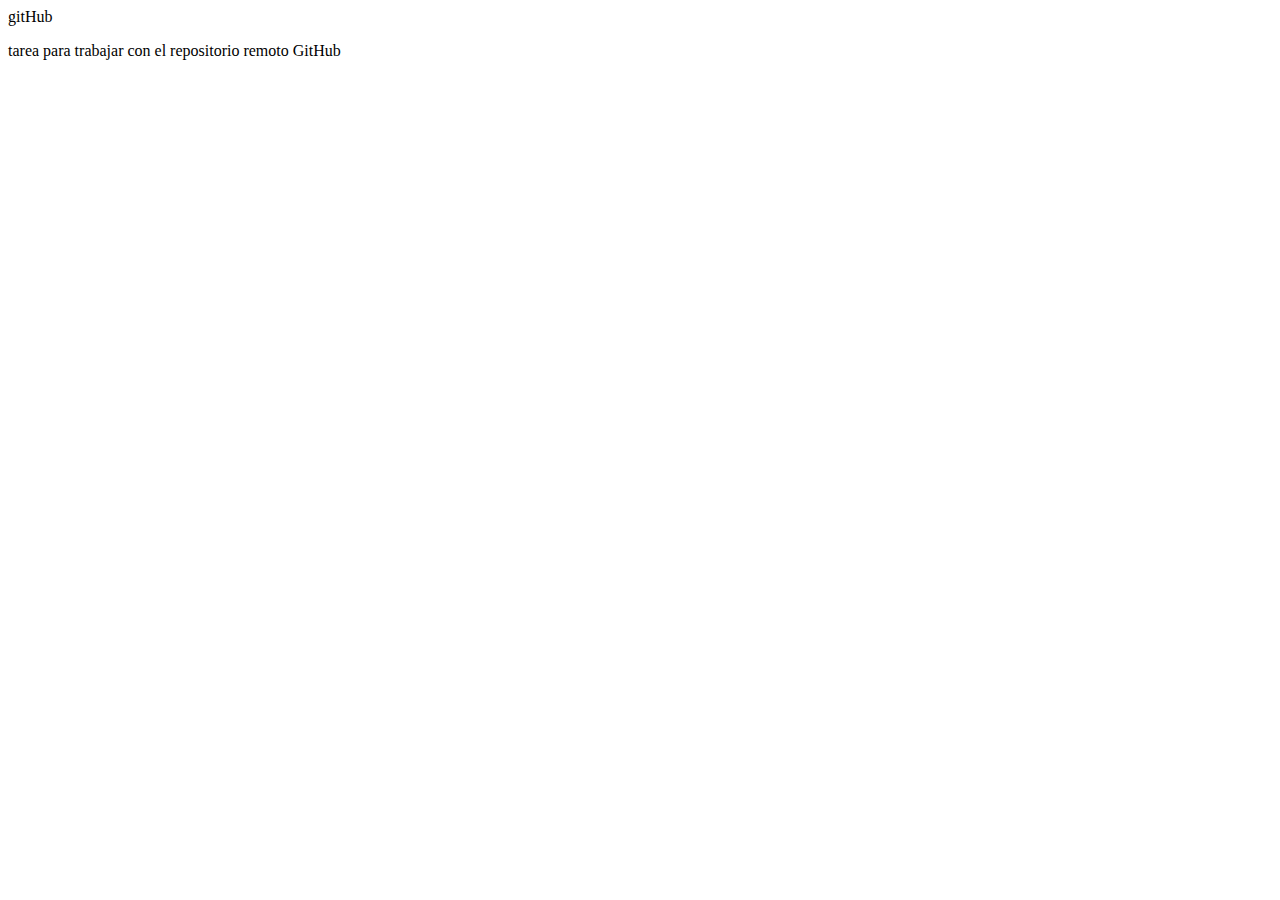
<file: index.html>
<!DOCTYPE html>
<html>
	<head>
	<meta charset="utf-8">
		<link rel="stylesheet" href="estilo.css">
	<title>index</title>
	</head>
	<body>
		<hi>gitHub</h1>
		<p>tarea para trabajar con el repositorio remoto GitHub</p>
	</body>
</html>
</file>
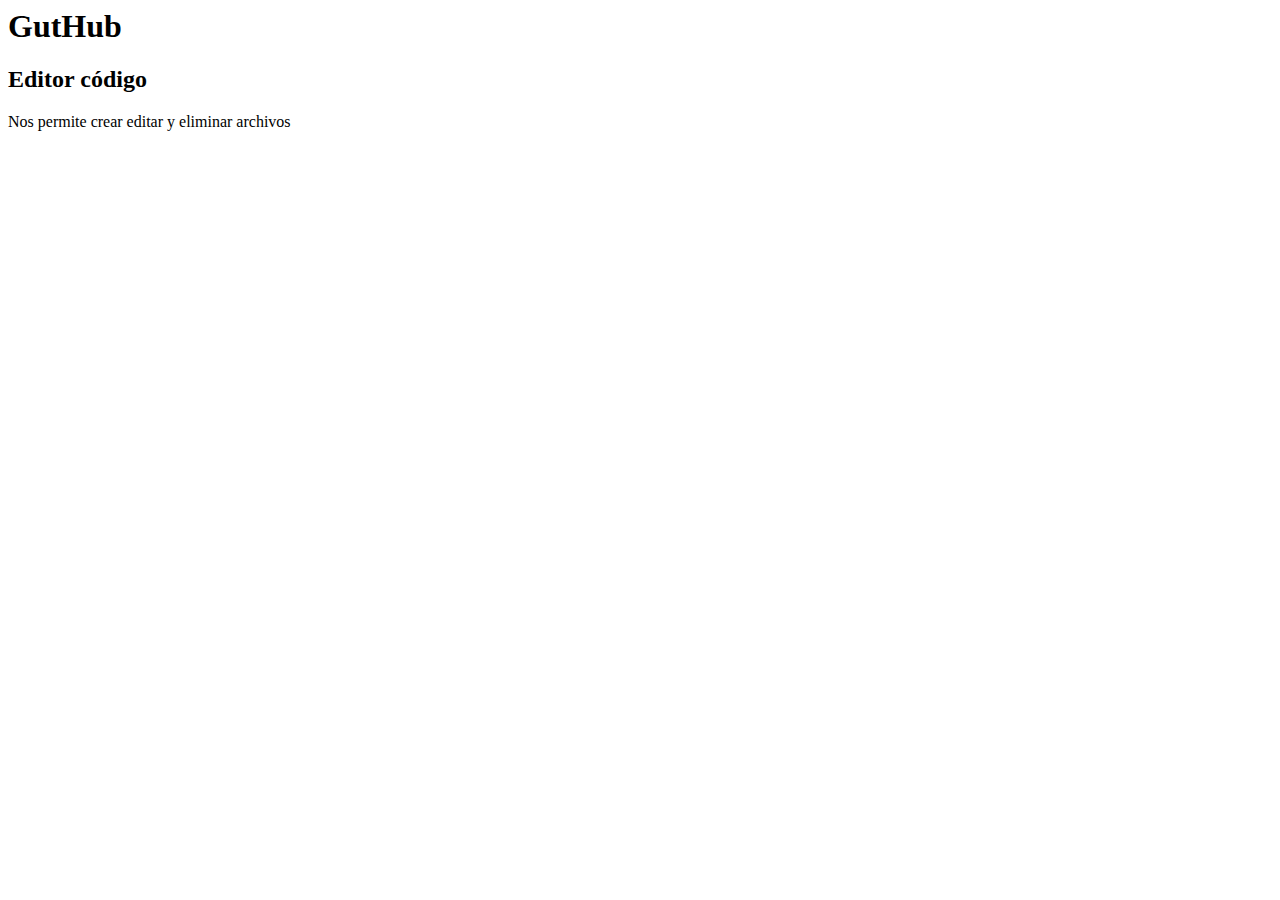
<file: pag1.html>
<!DOCTIPE html>
<html>
  <head>
  <meta charset="utf-8">
    <link rel=stylesheet" herf="estolo.css">
                                           <title>editar</title>
  </head>
                                           <body>
                                           <h1>GutHub</h1>
                                           <h2>Editor código</h2>
                                           <p>Nos permite crear editar y eliminar archivos</p>
                                           </body>

</html>
</file>
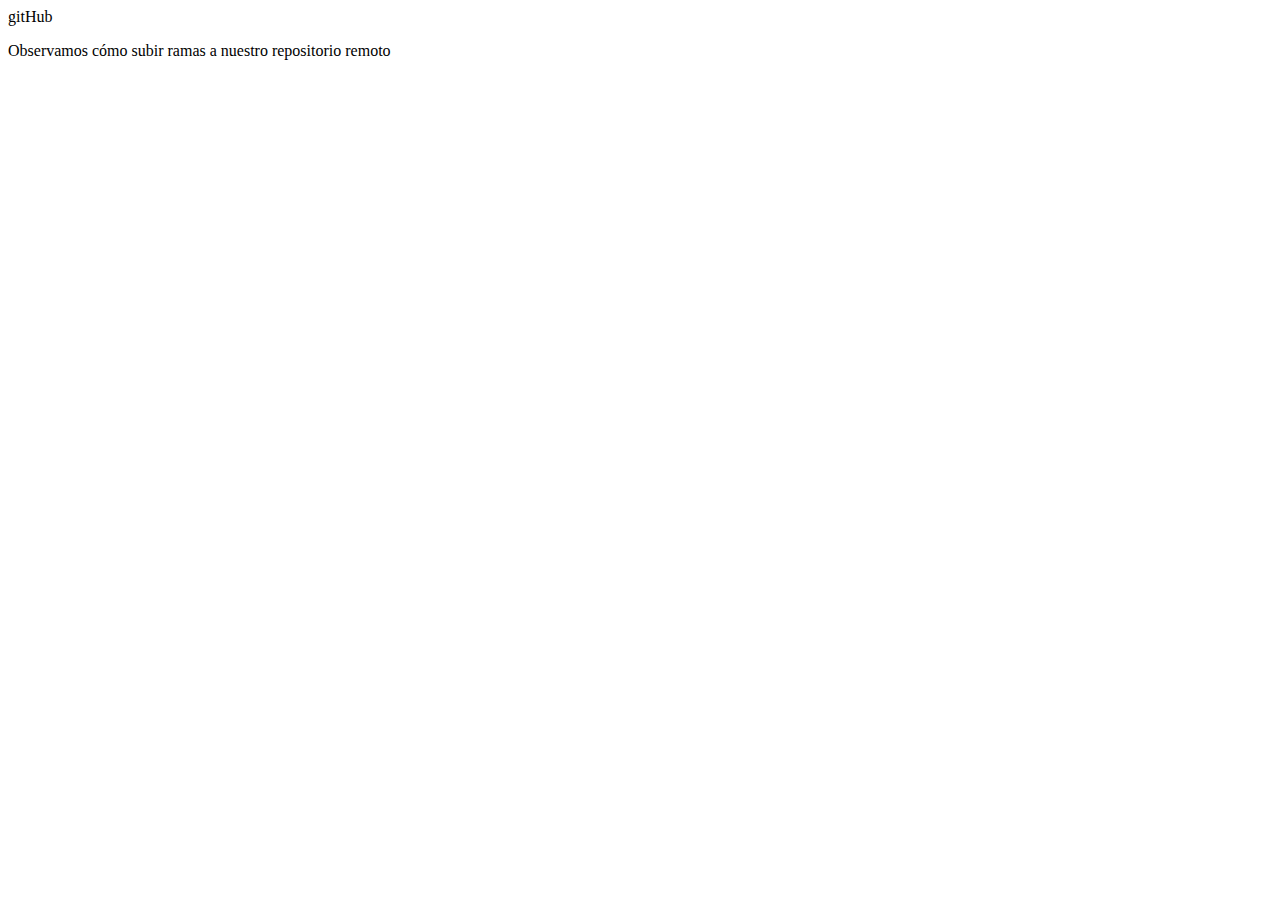
<file: pag2.html>
<!DOCTYPE html>
<html>
	<head>
	<meta charset="utf-8">
		<link rel="stylesheet" href="estilo.css">
	<title>editar</title>
	</head>
	<body>
		<hi>gitHub</h1>
		<p>Observamos cómo subir ramas a nuestro repositorio remoto</p>
	</body>
</html>
</file>
<file: estilo.css>
body{
	background-color:white;
}
h1{
	text-align:center;
}
</file>
